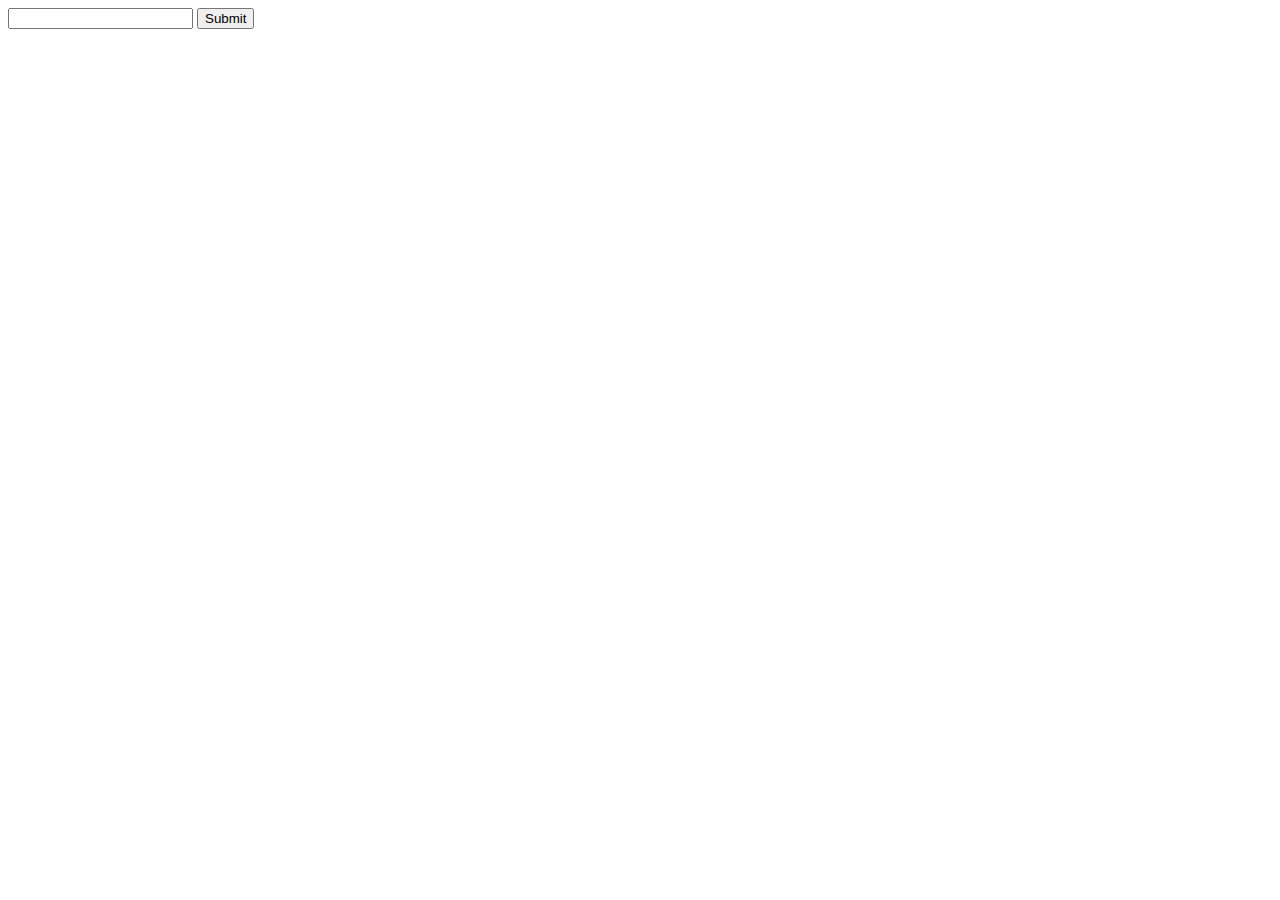
<file: TaobaoMVC/Scripts/index.html>
<!DOCTYPE html PUBLIC "-//W3C//DTD XHTML 1.0 Transitional//EN" "http://www.w3.org/TR/xhtml1/DTD/xhtml1-transitional.dtd">
<html xmlns="http://www.w3.org/1999/xhtml">
<head>
<meta http-equiv="Content-Type" content="text/html; charset=utf-8" />
<title>HTML4</title>
</head>

<body>
	<!--<form id="filePost" method="post" action="http://localhost:57445/Product/UploadPicture/" enctype="multipart/form-data">
	<!--<input type="text" name="Email">
	<input type="text" name="Password">
	<input type="text" name="Name">
	<input type="text" name="NickName">
	<input type="text" name="email">
	<input type="text" name="password">
	<input type="file" name="upfile">-->
	
	<!--<form id="filePost" method="post" action="http://localhost:57445/ProductCategory/Create/" enctype="multipart/form-data">
		
		<input type="text" name="Name">-->
	<!--<form id="filePost" method="post" action="http://localhost:57445/Product/Create/" enctype="multipart/form-data">
		
			<input type="text" name="ProductCategory_Id" value="1">
			<input type="text" name="Name" value="1">
			<input type="text" name="Picture" value="\Upload\fd59a605-0fdf-460f-9a6e-daf3c39c0038.jpg">
			<input type="text" name="Price" value="1">
			<input name="token" type="text" value="1">-->
	<!--<form id="filePost" method="post" action="http://localhost:57445/OrderHeader/Create/" enctype="multipart/form-data">
		<input type="text" name="Member" value="1">
		<input type="text" name="ContactName" value="1">
		<input type="text" name="ContactPhoneNo" value="15689888988">
		<input type="text" name="ContactAddress" value="1">
		<input type="text" name="Memo" value="1">
		<input type="text" name="json" value='[{"pid":3,"num":1},{"pid":4,"num":2}]'>
		<input name="token" type="text" value="1">-->
	<form id="filePost" method="post" action="http://localhost:57445/Home/Search" enctype="multipart/form-data">
		<input type="text" name="str">	
		<input type="submit" id="btn">
	</form>

<script type="text/javascript" src="jquery-1.8.2.min.js"></script>
<script type="text/javascript" src="jquery.form.js"></script>
<script type="text/javascript">

         $(document).ready(function() {

            var options = {

                target: '#outputdiv',   

                beforeSubmit: showRequest, 

                success:showResponse,
                error: showResponse,
                complete:showResponse

            };

            $('#filePost').submit(function() {

                $(this).ajaxSubmit(options);

                return false;

            });

        });

        function showRequest(formData, jqForm, options) {           

            alert('发送前'); 

            return true;

        } 

        function showResponse(responseText, statusText) {
        	console.log(responseText.responseText);
        	/*var str=responseText.responseText.replace("\"","").replace("\"","");
        	document.write("<img src="+"http://localhost:57445"+str+" />");*/

            alert('发送后');

        } 



/*$("#btn").click(function(){
	//var formData = $("form").serializeArray();
	var formData = new FormData(document.getElementsByTagName("form"));
	$.post("http://localhost:57445/Product/UploadPicture/",formData,function(data,status){
		console.log(data);
	});
});*/
</script>
</body>
</html>
</file>
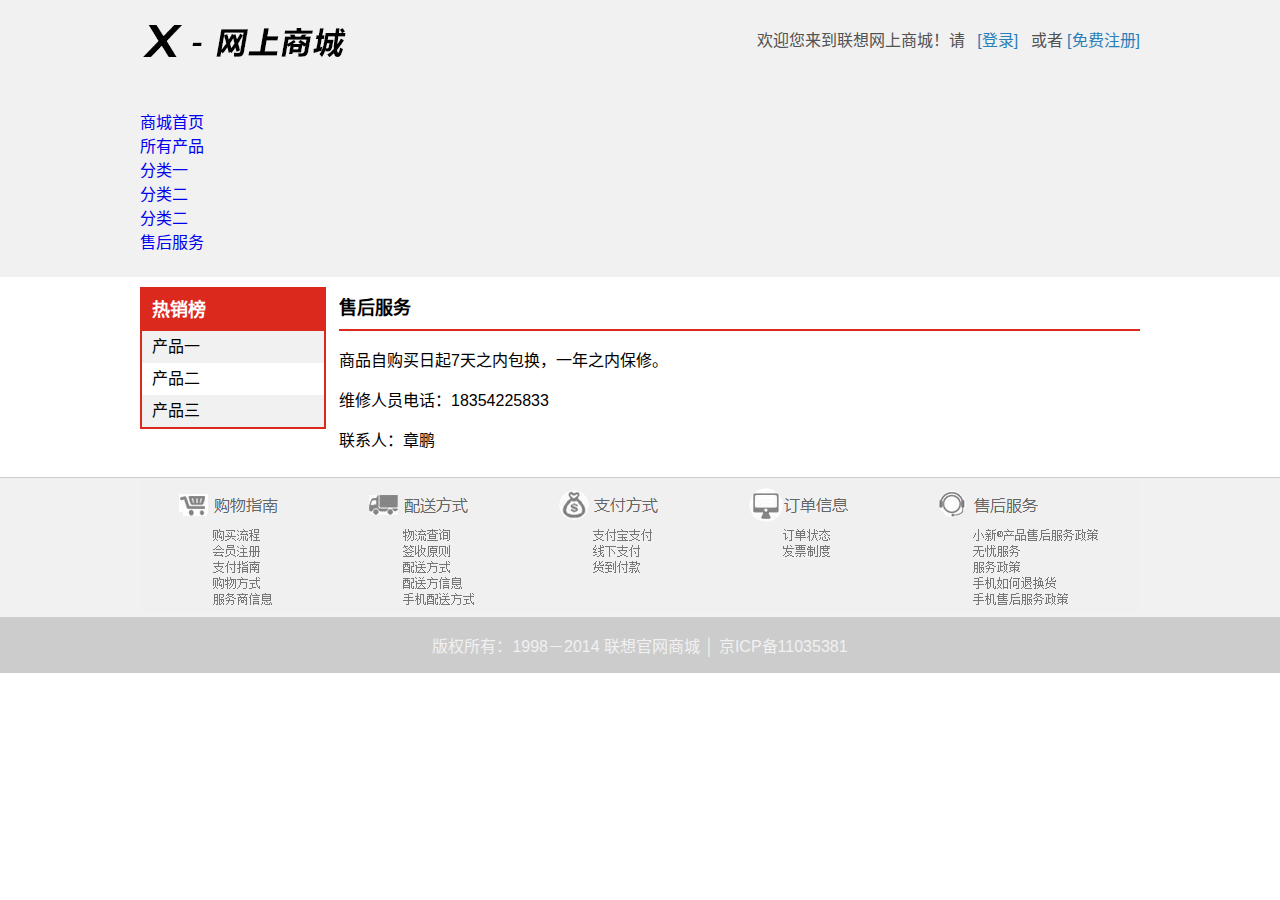
<file: asp.net-website/after-sales.html>
<!doctype html>
<html lang="zh-cn">
<head>
	<meta charset="utf-8">
	<meta http-equiv="X-UA-Compatible" content="IE=Edge">
	<title>联想网上商城</title>
	<link href="css/style.css" rel="stylesheet" />
    <!-- enable HTML5 elements in IE -->
    <!--[if lt IE 9]>
    <link rel="stylesheet" type="text/css" href="css/ie.css" />
    <script type="text/javascript" src="script/html5.js"></script>
    <![endif]-->
</head>

<body>
	<header>
		<div class="container">
			<div class="logo">
				<a href="#"><img src="images/logo.jpg" alt="联想网上商城" title="联想网上商城" /></a>
			</div>
			<div class="welcome">
				<p>欢迎您来到联想网上商城！请 <a href="#">[登录]</a> 或者 <a href="#">[免费注册]</a></p>
			</div>
			<div class="clear"></div>
		</div>
		<nav role="navigation">
			<div class="container">
				<ul class="first">
					<li><a href="#">商城首页</a></li>
					<li>
						<a href="#">所有产品</a>
						<ul class="second">
							<li>
								<a href="#">分类一</a>
							</li>
							<li>
								<a href="#">分类二</a>
							</li>
							<li>
								<a href="#">分类二</a>
							</li>
						</ul>
					</li>
					<li><a href="#">售后服务</a></li>
				</ul>
			</div>
		</nav>
	</header>
	<div class="container">
		<article class="main" role="main">
			<section class="detail">
				<h1>售后服务</h1>
				<p>商品自购买日起7天之内包换，一年之内保修。</p>
				<p>维修人员电话：18354225833</p>
				<p>联系人：章鹏</p>
			</section>
		</article>
		<aside>
			<!--section id="classify">
				<h1>所有分类</h1>
				<ul>
					<li><a href="javascript:;">分类一</a></li>
					<li><a href="javascript:;">分类二</a></li>
					<li><a href="javascript:;">分类三</a></li>
				</ul>
			</section-->
			<section id="hotsale">
				<h1>热销榜</h1>
				<ul>
					<li><a href="#">产品一</a></li>
					<li><a href="#">产品二</a></li>
					<li><a href="#">产品三</a></li>
				</ul>
			</section>
		</aside>
		<div class="clear"></div>
	</div>
	<footer>
		<div class="container">
			<img src="images/footer.png" />
		</div>
		<p>版权所有：1998－2014 联想官网商城 │ 京ICP备11035381</p>
	</footer>
<script type="text/javascript" src="script/jquery-1.11.1.min.js" ></script>
<script type="text/javascript" src="script/script.js"></script>
<script type="text/javascript">
</script>
</body>
</html>
</file>
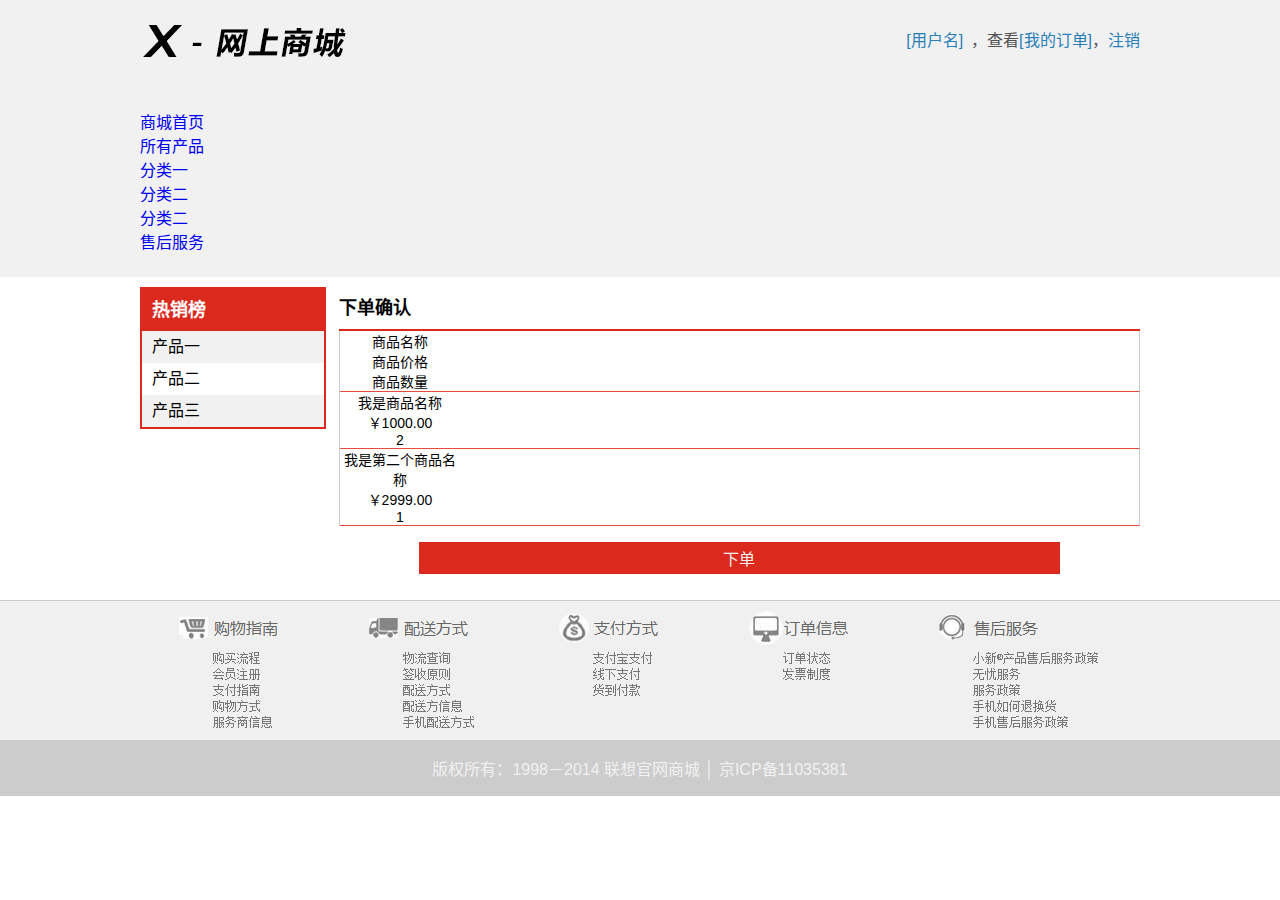
<file: asp.net-website/confirm.html>
<!doctype html>
<html lang="zh-cn">
<head>
	<meta charset="utf-8">
	<meta http-equiv="X-UA-Compatible" content="IE=Edge">
	<title>联想网上商城</title>
	<link href="css/style.css" rel="stylesheet" />
    <!-- enable HTML5 elements in IE -->
    <!--[if lt IE 9]>
    <link rel="stylesheet" type="text/css" href="css/ie.css" />
    <script type="text/javascript" src="script/html5.js"></script>
    <![endif]-->
</head>

<body>
	<header>
		<div class="container">
			<div class="logo">
				<a href="#"><img src="images/logo.jpg" alt="联想网上商城" title="联想网上商城" /></a>
			</div>
			<div class="welcome">
				<p><a href="#">[用户名]</a>，查看<a href="#">[我的订单]</a>，<a href="#">注销</a></p>
			</div>
			<div class="clear"></div>
		</div>
		<nav role="navigation">
			<div class="container">
				<ul class="first">
					<li><a href="#">商城首页</a></li>
					<li>
						<a href="#">所有产品</a>
						<ul class="second">
							<li>
								<a href="#">分类一</a>
							</li>
							<li>
								<a href="#">分类二</a>
							</li>
							<li>
								<a href="#">分类二</a>
							</li>
						</ul>
					</li>
					<li><a href="#">售后服务</a></li>
				</ul>
			</div>
		</nav>
	</header>
	<div class="container">
		<article class="main" role="main">
			<section class="detail">
				<h1>下单确认</h1>
				<ul class="order-list">
					<li>
						<div class="order-name"><span>商品名称</span></div>
						<div class="order-price"><span>商品价格</span></div>
						<div class="order-status"><span>商品数量</span></div>
					</li>
					<li>
						<div class="order-name"><span>我是商品名称</span></div>
						<div class="order-price"><span>￥1000.00</span></div>
						<div class="order-status"><span>2</span></div>
					</li>
					<li>
						<div class="order-name"><span>我是第二个商品名称</span></div>
						<div class="order-price"><span>￥2999.00</span></div>
						<div class="order-status"><span>1</span></div>
					</li>
				</ul>
				<form>
					<input class="submit" type="submit" value="下单" />
				</form>
			</section>
		</article>
		<aside>
			<section id="hotsale">
				<h1>热销榜</h1>
				<ul>
					<li><a href="#">产品一</a></li>
					<li><a href="#">产品二</a></li>
					<li><a href="#">产品三</a></li>
				</ul>
			</section>
		</aside>
		<div class="clear"></div>
	</div>
	<footer>
		<div class="container">
			<img src="images/footer.png" />
		</div>
		<p>版权所有：1998－2014 联想官网商城 │ 京ICP备11035381</p>
	</footer>
<script type="text/javascript" src="script/jquery-1.11.1.min.js" ></script>
<script type="text/javascript" src="script/script.js"></script>
<script type="text/javascript">
</script>
</body>
</html>
</file>
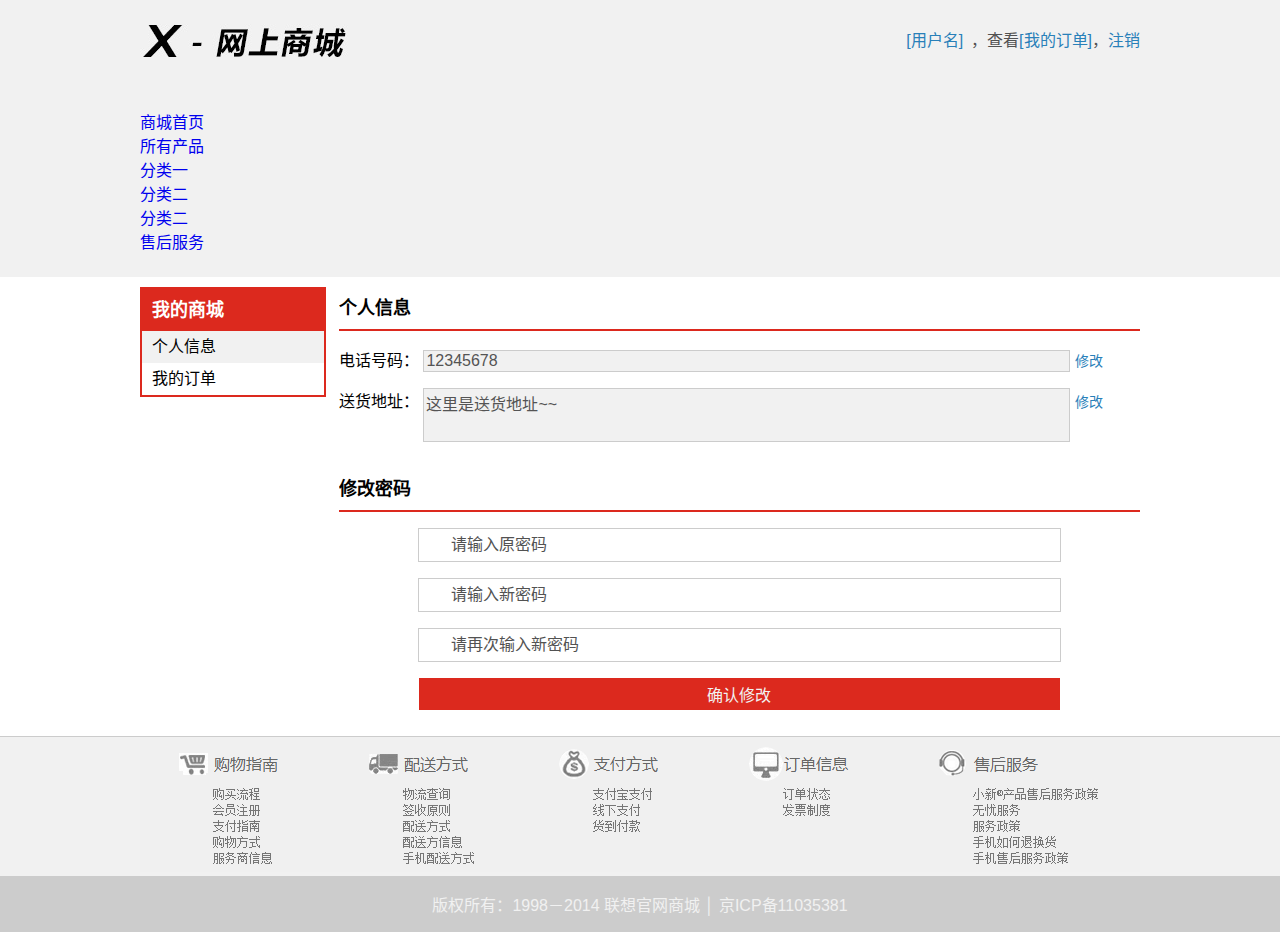
<file: asp.net-website/userModify.html>
<!doctype html>
<html lang="zh-cn">
<head>
	<meta charset="utf-8">
	<meta http-equiv="X-UA-Compatible" content="IE=Edge">
	<title>联想网上商城</title>
	<link href="css/style.css" rel="stylesheet" />
    <!-- enable HTML5 elements in IE -->
    <!--[if lt IE 9]>
    <link rel="stylesheet" type="text/css" href="css/ie.css" />
    <script type="text/javascript" src="script/html5.js"></script>
    <![endif]-->
</head>

<body>
	<header>
		<div class="container">
			<div class="logo">
				<a href="#"><img src="images/logo.jpg" alt="联想网上商城" title="联想网上商城" /></a>
			</div>
			<div class="welcome">
				<p><a href="#">[用户名]</a>，查看<a href="#">[我的订单]</a>，<a href="#">注销</a></p>
			</div>
			<div class="clear"></div>
		</div>
		<nav role="navigation">
			<div class="container">
				<ul class="first">
					<li><a href="#">商城首页</a></li>
					<li>
						<a href="#">所有产品</a>
						<ul class="second">
							<li>
								<a href="#">分类一</a>
							</li>
							<li>
								<a href="#">分类二</a>
							</li>
							<li>
								<a href="#">分类二</a>
							</li>
						</ul>
					</li>
					<li><a href="#">售后服务</a></li>
				</ul>
			</div>
		</nav>
	</header>
	<div class="container">
		<article class="main" role="main">
			<section class="detail">
				<h1>个人信息</h1>
				<div class="info">
					<span>电话号码：</span>
					<input type="text" value="12345678" disabled="disabled" />
					<a class="change-info" href="javascript:;">修改</a>
				</div>
				<div class="info">
					<span>送货地址：</span>
					<textarea disabled="disabled">这里是送货地址~~</textarea>
					<a class="change-info" href="javascript:;">修改</a>
				</div>
				<input type="submit" class="submit" value="确认修改" style="display: none;" />
			</section>
			<section class="detail">
				<h1>修改密码</h1>
				<form>
					<div class="input">
						<span>请输入原密码</span>
						<input type="password" />
					</div>
					<div class="input">
						<span>请输入新密码</span>
						<input type="password" />
					</div>
					<div class="input">
						<span>请再次输入新密码</span>
						<input type="password" />
					</div>
					<input type="submit" class="submit" value="确认修改" />
				</form>
			</section>
		</article>
		<aside>
			<section id="hotsale">
				<h1>我的商城</h1>
				<ul>
					<li><a href="#">个人信息</a></li>
					<li><a href="#">我的订单</a></li>
				</ul>
			</section>
		</aside>
		<div class="clear"></div>
	</div>
	<footer>
		<div class="container">
			<img src="images/footer.png" />
		</div>
		<p>版权所有：1998－2014 联想官网商城 │ 京ICP备11035381</p>
	</footer>
<script type="text/javascript" src="script/jquery-1.11.1.min.js" ></script>
<script type="text/javascript" src="script/script.js"></script>
<script type="text/javascript">
	$.regInput(".input");
	$.changeInfo(".change-info");
</script>
</body>
</html>
</file>
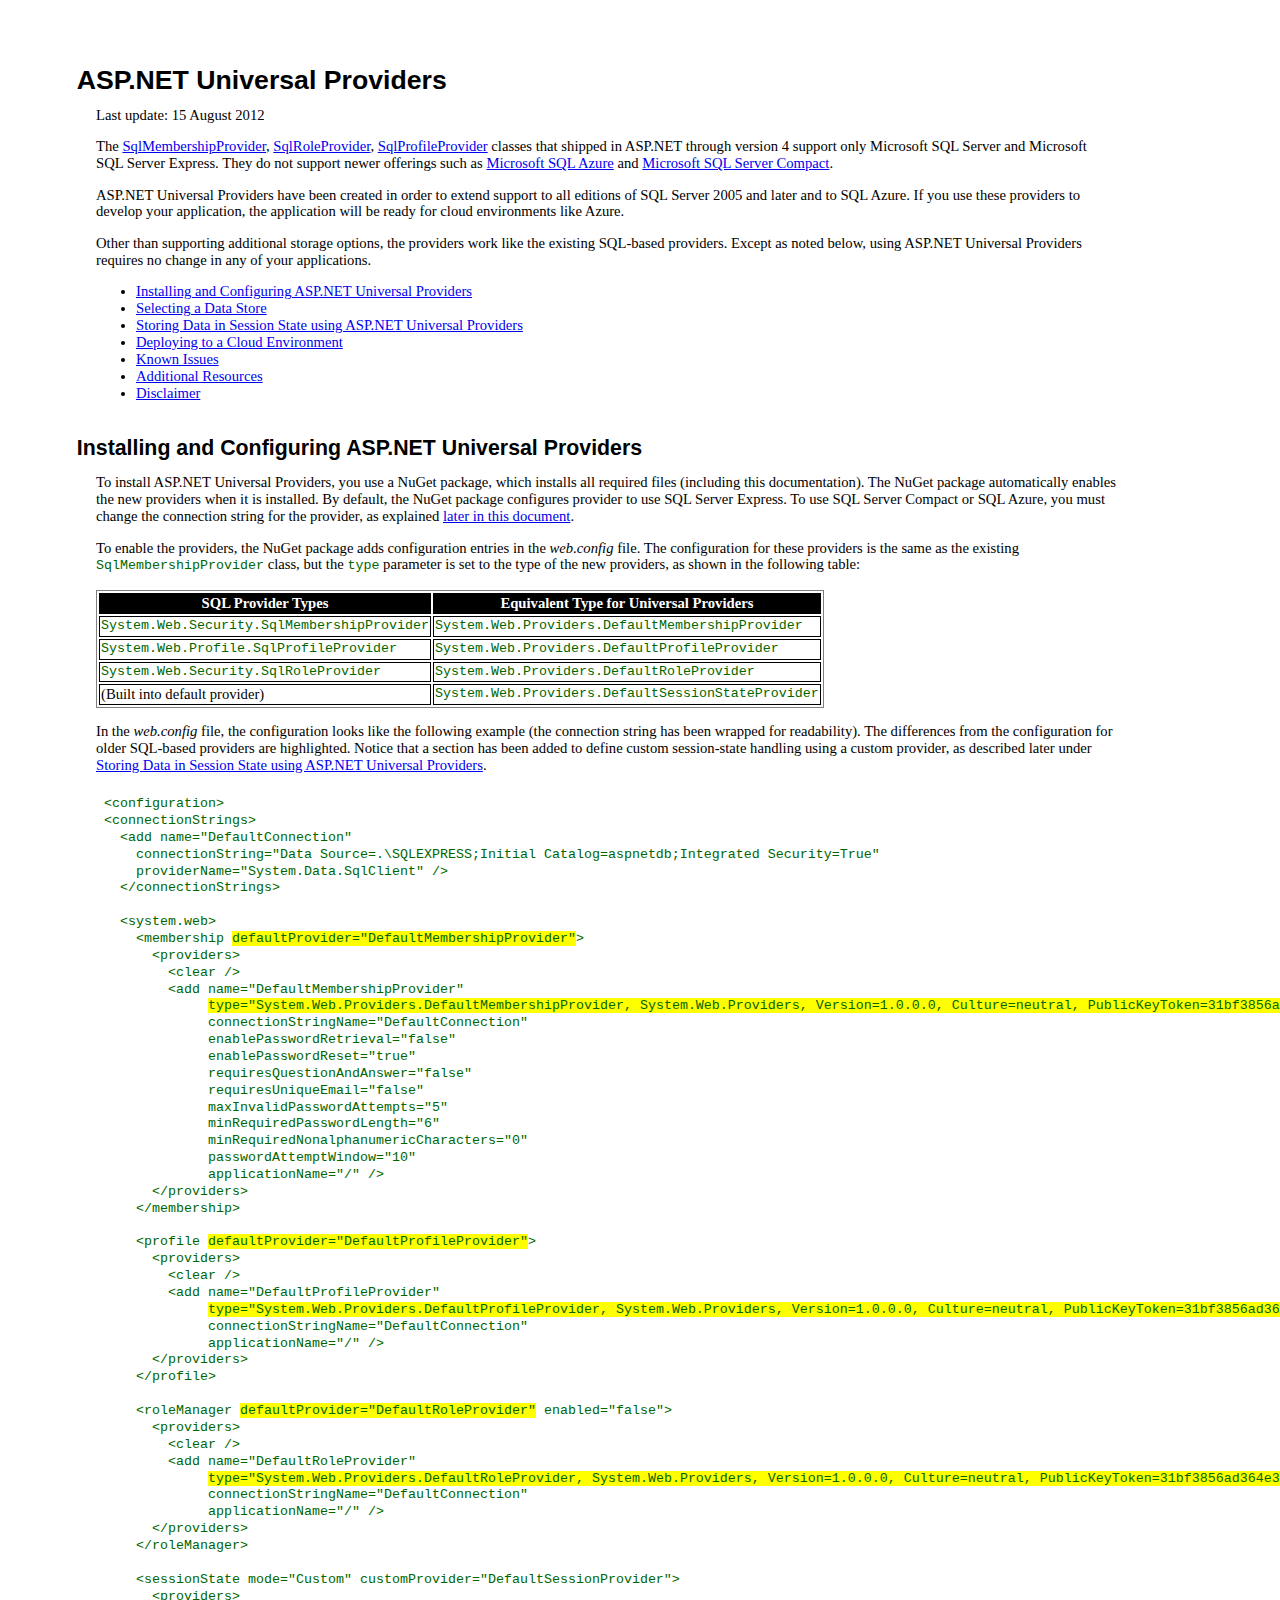
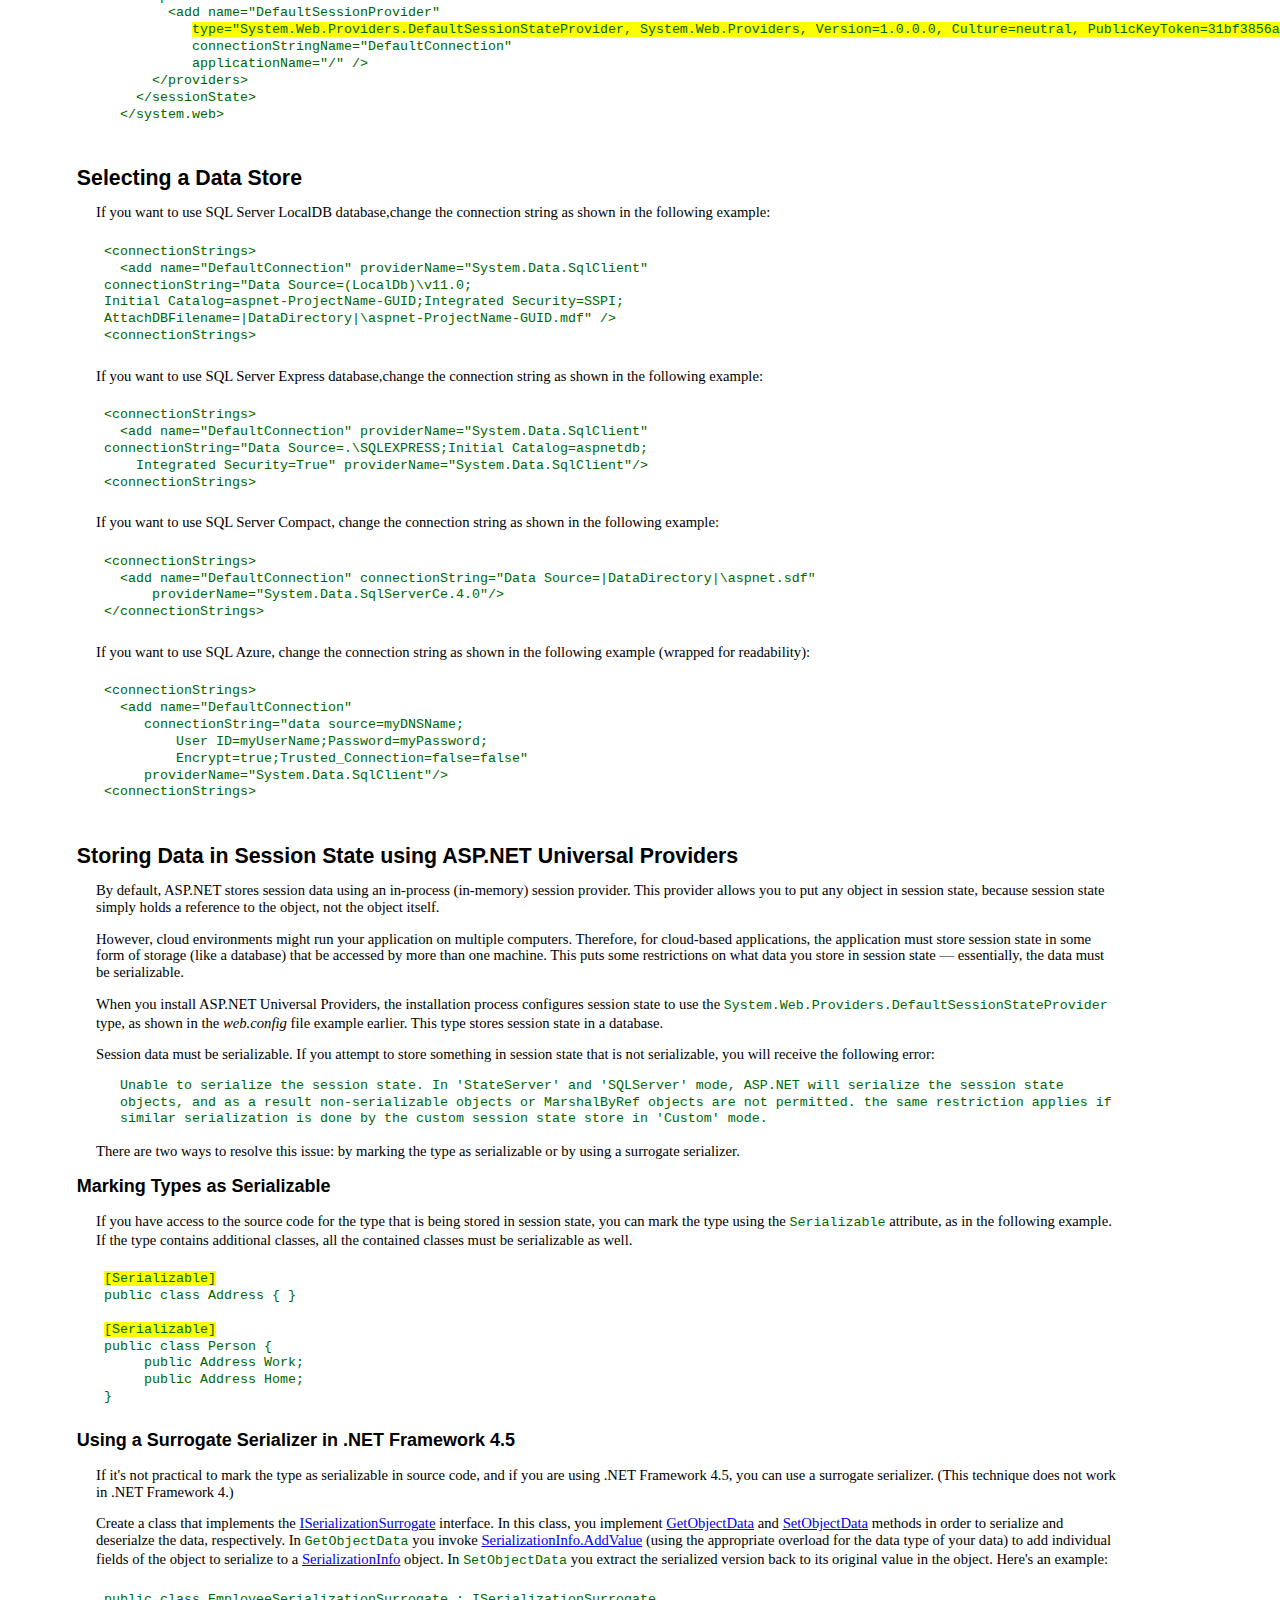
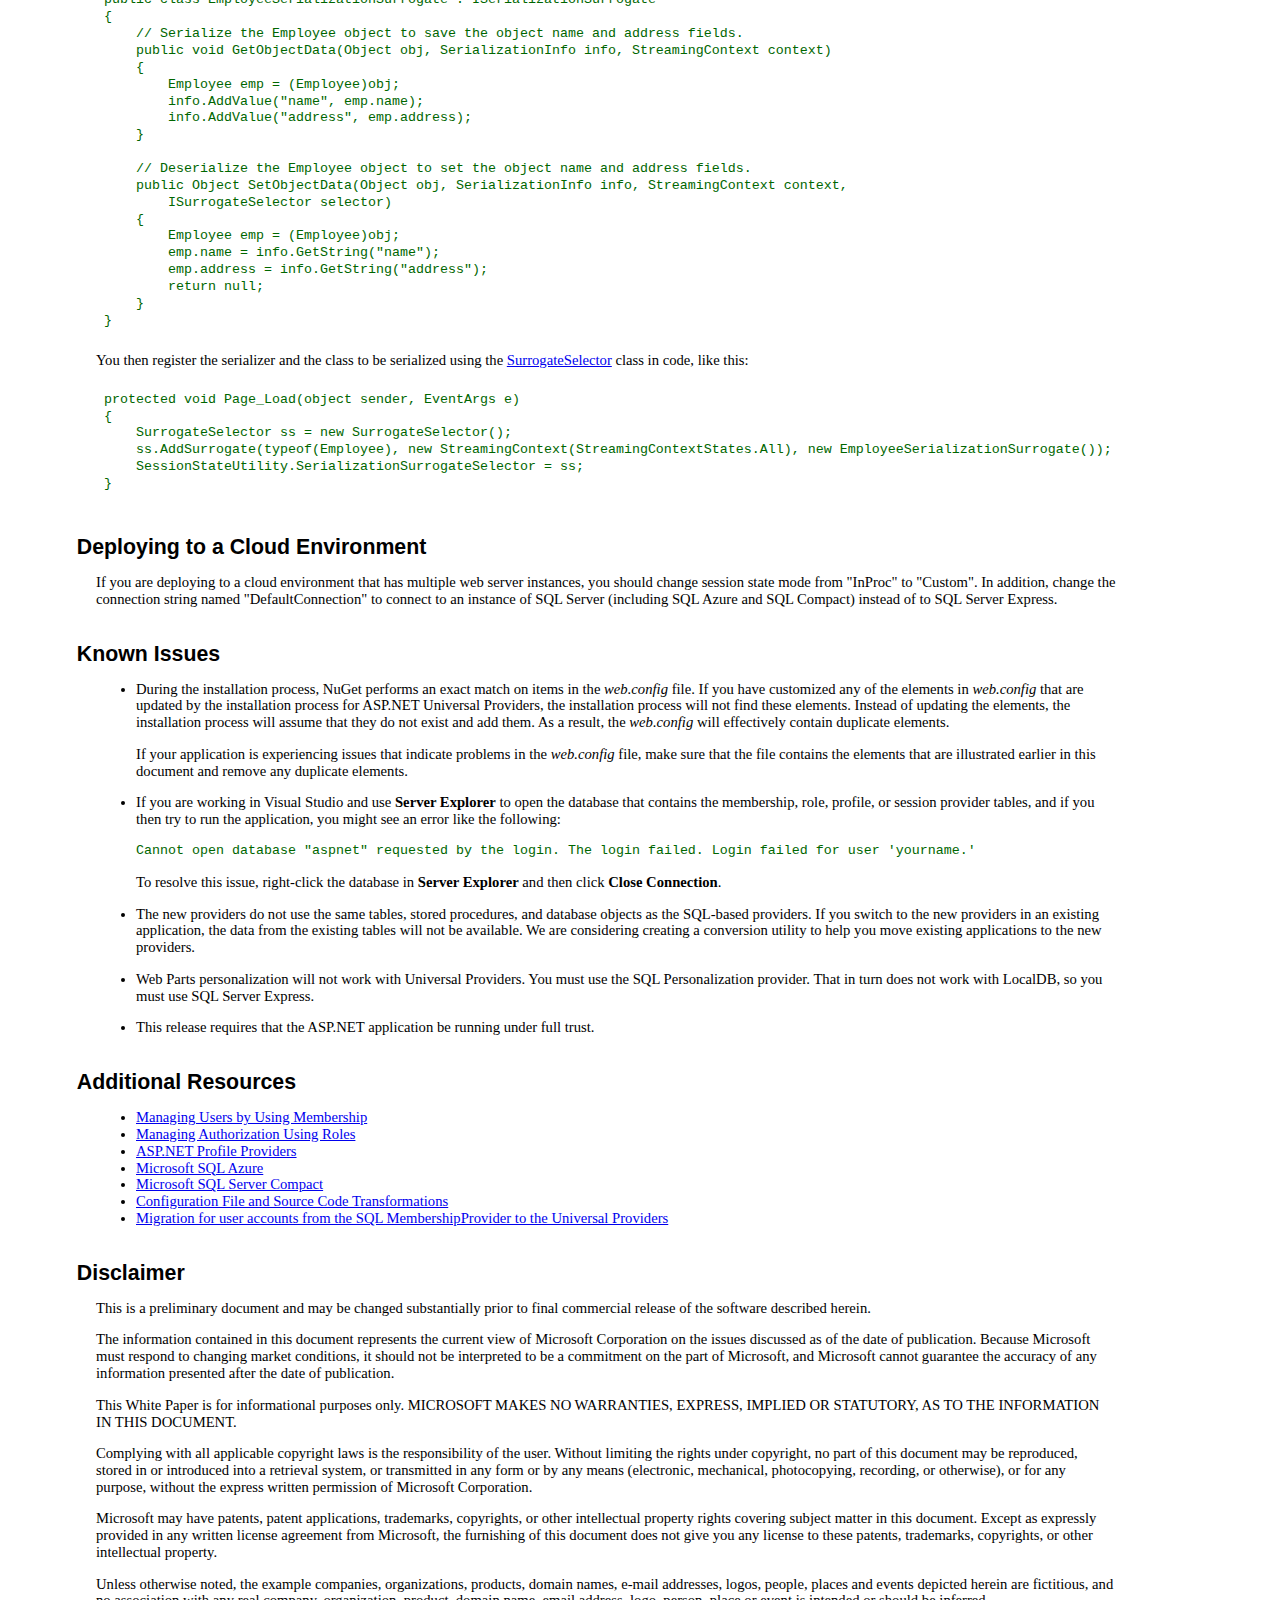
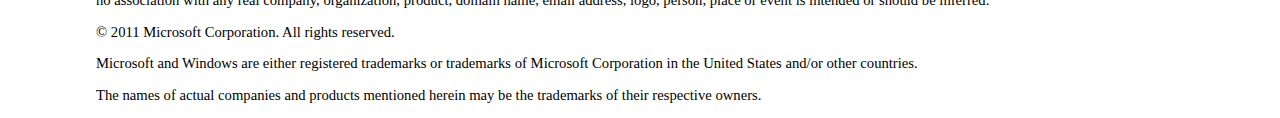
<file: packages/Microsoft.AspNet.Providers.Core.1.2/readme.html>
﻿<!DOCTYPE html PUBLIC "-//W3C//DTD XHTML 1.0 Transitional//EN" "http://www.w3.org/TR/xhtml1/DTD/xhtml1-transitional.dtd">
<html xmlns="http://www.w3.org/1999/xhtml">

<head>
<meta content="text/html; charset=utf-8" http-equiv="Content-Type" />
<title>ASP.NET Universal Providers Readme</title>


<style type="text/css">
body{
	margin-left:1in;
	margin-top:.75in;
	margin-right:1.7in;
	font-family:calibri;
	font-size:11pt;
	line-height:1.15em;
	background-color:white;
}

h1{
	margin-left:-.2in;
	font-family:Arial, Verdana, sans-serif;
	font-size:20pt;
}

h2{
	margin-left:-.2in;
	margin-top:1.8em;
	font-family:Arial, Verdana, sans-serif;
	font-size:16pt;
}

h3{
	margin-left:-.2in;
	font-family:Verdana, sans-serif;
	font-size:13.5pt;
}

table{
	border:thin gray groove;
}

thead{
	background-color:black;
	color:white;
	font-weight:bold;
	text-align:center;
}

td{
	border:1px solid black;
}

p.indent1{
	margin-left:.25in;
}


code{
	font-family:"Courier New";
	font-size:10pt;
	color:#006600;
}

pre{
	font-family:"Courier New";
	font-size:10pt;
	padding:8px;
	color:#006600;
}

span.highlight{
    background-color:Yellow;
	
}
</style>

</head>
<body>
<h1>ASP.NET Universal Providers</h1>

<p>Last update: 15 August 2012</p>


<p>The 
<a href="http://msdn.microsoft.com/en-us/library/system.web.security.sqlmembershipprovider.aspx">SqlMembershipProvider</a>, 
<a href="http://msdn.microsoft.com/en-us/library/system.web.security.sqlroleprovider.aspx">SqlRoleProvider</a>, 
<a href="http://msdn.microsoft.com/en-us/library/system.web.profile.sqlprofileprovider.aspx">SqlProfileProvider</a> classes that shipped in ASP.NET through version 4 support only Microsoft SQL Server and Microsoft SQL Server Express. They do not support newer offerings such as 
<a href="http://msdn.microsoft.com/en-us/library/ee336241.aspx">Microsoft SQL Azure</a> and 
<a href="http://www.microsoft.com/downloads/en/details.aspx?FamilyID=033cfb76-5382-44fb-bc7e-b3c8174832e2">Microsoft SQL Server Compact</a>. </p>
<p>ASP.NET Universal Providers have been created in order to extend support to all editions of SQL Server 2005 and later and to SQL Azure. If you use these providers to develop your application, the application will be ready for cloud environments like Azure.</p>
<p>Other than supporting additional storage options, the providers work like the existing SQL-based providers. Except as noted below, using ASP.NET Universal Providers requires no change in any of your applications.</p>
<ul>
	<li><a href="#Installing_and_Configuring_ASP.NET_Unive">Installing and 
	Configuring ASP.NET Universal Providers</a></li>
	<li><a href="#Selecting_a_Data_Store">Selecting a Data Store</a></li>
	<li><a href="#Storing_Data_in_Session_State_using_ASP">Storing Data in 
	Session State using ASP.NET Universal Providers</a></li>
	<li><a href="#Deploying_to_a_Cloud_Environment">Deploying to a Cloud 
	Environment</a></li>
	<li><a href="#Known_Issues">Known Issues</a></li>
	<li><a href="#Additional_Resources">Additional Resources</a></li>
	<li><a href="#Disclaimer">Disclaimer</a><br />
	</li>
</ul>

<h2><a name="Installing_and_Configuring_ASP.NET_Unive">Installing and Configuring ASP.NET Universal Providers</a></h2>



<p>To install ASP.NET Universal Providers, you use a NuGet package, which installs all required files (including this documentation). The NuGet package automatically enables the new providers when it is installed. By default, the NuGet package configures provider to use SQL Server Express. To use SQL Server Compact or SQL Azure, you must change the connection string for the provider, as explained 
<a href="#Selecting_a_Data_Store">later in this document</a>.</p>

<p>To enable the providers, the NuGet package adds configuration entries in the 
<em>web.config</em> file. The configuration for these providers is the same as the existing 
<code>SqlMembershipProvider</code> class, but the <code>type</code> parameter is set to the type of the new providers, as shown in the following table:</p>


<table>
	<thead>
		<td>SQL Provider Types</td>
		<td>Equivalent Type for Universal Providers</td>
	</thead>
	<tr>
		<td ><code>System.Web.Security.SqlMembershipProvider</code></td>
		<td ><code>System.Web.Providers.DefaultMembershipProvider</code></td>
	</tr>
	<tr>
		<td><code>System.Web.Profile.SqlProfileProvider</code></td>
		<td><code>System.Web.Providers.DefaultProfileProvider</code></td>
	</tr>
	<tr>
		<td><code>System.Web.Security.SqlRoleProvider</code></td>
		<td><code>System.Web.Providers.DefaultRoleProvider</code></td>
	</tr>
	<tr>
		<td>(Built into default provider)</td>
		<td><code>System.Web.Providers.DefaultSessionStateProvider</code></td>
	</tr>
</table>
<p>In the <em>web.config</em> file, the configuration looks like the following example (the connection string has been wrapped for readability). The differences from the configuration for older SQL-based providers are highlighted. Notice that a section has been added to define custom session-state handling using a custom provider, as described later under 
<a href="#Storing_Data_in_Session_State_using_ASP">Storing Data in Session State using ASP.NET Universal Providers</a>.</p>
<pre>&lt;configuration&gt;
&lt;connectionStrings&gt;
  &lt;add name="DefaultConnection"
    connectionString="Data Source=.\SQLEXPRESS;Initial Catalog=aspnetdb;Integrated Security=True"
    providerName="System.Data.SqlClient" /&gt;
  &lt;/connectionStrings&gt;

  &lt;system.web&gt;
    &lt;membership <span class="highlight">defaultProvider="DefaultMembershipProvider"</span>&gt;
      &lt;providers&gt;
        &lt;clear /&gt;
        &lt;add name="DefaultMembershipProvider"
             <span class="highlight">type="System.Web.Providers.DefaultMembershipProvider, System.Web.Providers, Version=1.0.0.0, Culture=neutral, PublicKeyToken=31bf3856ad364e35" 
</span>             connectionStringName="DefaultConnection"
             enablePasswordRetrieval="false"
             enablePasswordReset="true"
             requiresQuestionAndAnswer="false"
             requiresUniqueEmail="false"
             maxInvalidPasswordAttempts="5"
             minRequiredPasswordLength="6"
             minRequiredNonalphanumericCharacters="0"
             passwordAttemptWindow="10"
             applicationName="/" /&gt;
      &lt;/providers&gt;
    &lt;/membership&gt;

    &lt;profile <span class="highlight">defaultProvider="DefaultProfileProvider"</span>&gt;
      &lt;providers&gt;
        &lt;clear /&gt;
        &lt;add name="DefaultProfileProvider"
             <span class="highlight">type="System.Web.Providers.DefaultProfileProvider, System.Web.Providers, Version=1.0.0.0, Culture=neutral, PublicKeyToken=31bf3856ad364e35" 
</span>             connectionStringName="DefaultConnection"
             applicationName="/" /&gt;
      &lt;/providers&gt;
    &lt;/profile&gt;

    &lt;roleManager <span class="highlight">defaultProvider="DefaultRoleProvider"</span> enabled="false"&gt;
      &lt;providers&gt;
        &lt;clear /&gt;
        &lt;add name="DefaultRoleProvider"
             <span class="highlight">type="System.Web.Providers.DefaultRoleProvider, System.Web.Providers, Version=1.0.0.0, Culture=neutral, PublicKeyToken=31bf3856ad364e35"
</span>             connectionStringName="DefaultConnection"
             applicationName="/" /&gt;
      &lt;/providers&gt;
    &lt;/roleManager&gt;

    &lt;sessionState mode="Custom" customProvider="DefaultSessionProvider"&gt;
      &lt;providers&gt;
        &lt;add name="DefaultSessionProvider"
           <span class="highlight">type="System.Web.Providers.DefaultSessionStateProvider, System.Web.Providers, Version=1.0.0.0, Culture=neutral, PublicKeyToken=31bf3856ad364e35"
</span>           connectionStringName="DefaultConnection"
           applicationName="/" /&gt;
      &lt;/providers&gt;
    &lt;/sessionState&gt;
  &lt;/system.web&gt;&nbsp;</pre>

<h2><a name="Selecting_a_Data_Store">Selecting a Data Store</a></h2>
<p>If you want to use SQL Server LocalDB database,change the connection string as shown in the following example:</p>
<pre>
&lt;connectionStrings&gt;
  &lt;add name="DefaultConnection" providerName="System.Data.SqlClient" 
connectionString="Data Source=(LocalDb)\v11.0;
Initial Catalog=aspnet-ProjectName-GUID;Integrated Security=SSPI;
AttachDBFilename=|DataDirectory|\aspnet-ProjectName-GUID.mdf" /&gt;
&lt;connectionStrings&gt;
</pre>
<p>If you want to use SQL Server Express database,change the connection string as shown in the following example:</p>
<pre>
&lt;connectionStrings&gt;
  &lt;add name="DefaultConnection" providerName="System.Data.SqlClient" 
connectionString="Data Source=.\SQLEXPRESS;Initial Catalog=aspnetdb;
    Integrated Security=True" providerName="System.Data.SqlClient"/&gt;
&lt;connectionStrings&gt;
</pre>

<p>If you want to use SQL Server Compact, change the connection string as shown in the following example:</p>

<pre>&lt;connectionStrings&gt;
  &lt;add name="DefaultConnection" connectionString="Data Source=|DataDirectory|\aspnet.sdf" 
      providerName="System.Data.SqlServerCe.4.0"/&gt;
&lt;/connectionStrings&gt;</pre>
<p>If you want to use SQL Azure, change the connection string as shown in the 
following example (wrapped for readability):</p>
<pre>&lt;connectionStrings&gt;
  &lt;add name="DefaultConnection" 
     connectionString="data source=myDNSName;
         User ID=myUserName;Password=myPassword;
         Encrypt=true;Trusted_Connection=false=false"
     providerName="System.Data.SqlClient"/&gt;
&lt;connectionStrings&gt;</pre>

<h2><a name="Storing_Data_in_Session_State_using_ASP">Storing Data in Session State using ASP.NET Universal Providers</a></h2>

<p>By default, ASP.NET stores session data using an in-process (in-memory) session provider. This provider allows you to put any object in session state, because session state simply holds a reference to the object, not the object itself.</p>
<p>However, cloud environments might run your application on multiple computers. Therefore, for cloud-based applications, the application must store session state in some form of storage (like a database) that be accessed by more than one machine. This puts some restrictions on what data you store in session state — essentially, the data must be serializable. </p>
<p>When you install ASP.NET Universal Providers, the installation process configures session state to use the 
<code>System.Web.Providers.DefaultSessionStateProvider</code> type, as shown in the 
<em>web.config</em> file example earlier. This type stores session state in a database.</p> 
<p>Session data must be serializable. If you attempt to store something in session state that is not serializable, you will receive the following error: </p>

<p class="indent1"><code>Unable to serialize the session state. In 'StateServer' and 'SQLServer' mode, ASP.NET will serialize the session state objects, and as a result non-serializable objects or MarshalByRef objects are not permitted. the same restriction applies if similar serialization is done by the custom session state store in 'Custom' mode. </code></p>

<p>There are two ways to resolve this issue: by marking the type as serializable or by using a surrogate serializer.</p>

<h3>Marking Types as Serializable</h3>

<p>If you have access to the source code for the type that is being stored in session state, you can mark the type using the 
<code>Serializable</code> attribute, as in the following example. If the type contains additional classes, all the contained classes must be serializable as well.</p>
<pre><span class="highlight">[Serializable]</span>
public class Address { }

<span class="highlight">[Serializable]</span>
public class Person { 
     public Address Work;
     public Address Home; 
}</pre>

<h3>Using a Surrogate Serializer in .NET Framework 4.5</h3>

<p>If it's not practical to mark the type as serializable in source code, and if you are using .NET Framework 4.5, you can use a surrogate serializer. (This technique does not work in .NET Framework 4.)</p>
<p>Create a class that implements the 
<a href="http://msdn.microsoft.com/en-us/library/system.runtime.serialization.iserializationsurrogate.aspx">ISerializationSurrogate</a> interface.  In this class, you implement 
<a href="http://msdn.microsoft.com/en-us/library/system.runtime.serialization.iserializationsurrogate.getobjectdata.aspx">GetObjectData</a> and 
<a href="http://msdn.microsoft.com/en-us/library/system.runtime.serialization.iserializationsurrogate.setobjectdata.aspx">SetObjectData</a> methods in order to serialize and deserialze the data, respectively. In 
<code>GetObjectData</code> you invoke 
<a href="http://msdn.microsoft.com/en-us/library/system.runtime.serialization.serializationinfo.addvalue.aspx">SerializationInfo.AddValue</a> (using the appropriate overload for the data type of your data) to add individual fields of the object to serialize to a 
<a href="http://msdn.microsoft.com/en-us/library/system.runtime.serialization.serializationinfo.aspx">SerializationInfo</a> object. In 
<code>SetObjectData</code> you extract the serialized version back to its original value in the object. Here's an example:</p>










<pre>public class EmployeeSerializationSurrogate : ISerializationSurrogate
{
    // Serialize the Employee object to save the object name and address fields.
    public void GetObjectData(Object obj, SerializationInfo info, StreamingContext context)
    {
        Employee emp = (Employee)obj;
        info.AddValue("name", emp.name);
        info.AddValue("address", emp.address);
    }

    // Deserialize the Employee object to set the object name and address fields.
    public Object SetObjectData(Object obj, SerializationInfo info, StreamingContext context,
        ISurrogateSelector selector)
    {
        Employee emp = (Employee)obj;
        emp.name = info.GetString("name");
        emp.address = info.GetString("address");
        return null;
    }
}</pre>
<p>You then register the serializer and the class to be serialized using the 
<a href="http://msdn.microsoft.com/en-us/library/system.runtime.serialization.surrogateselector.aspx">SurrogateSelector</a> class in code, like this:</p>
<pre>protected void Page_Load(object sender, EventArgs e)
{
    SurrogateSelector ss = new SurrogateSelector();
    ss.AddSurrogate(typeof(Employee), new StreamingContext(StreamingContextStates.All), new EmployeeSerializationSurrogate());
    SessionStateUtility.SerializationSurrogateSelector = ss;
}</pre>
<h2><a name="Deploying_to_a_Cloud_Environment">Deploying to a Cloud Environment</a></h2>

<p>If you are deploying to a cloud environment that has multiple web server instances, you should change session state mode from "InProc" to "Custom".  In addition, change the connection string named "DefaultConnection" to connect to an instance of SQL Server (including SQL Azure and SQL  Compact) instead of to SQL Server Express.</p>

<h2><a name="Known_Issues">Known Issues</a></h2>

<ul>



<li>
<p>During the installation process, NuGet performs an exact match on items in the 
<em>web.config</em> file. If you have customized any of the elements in <em>web.config</em> that are updated by the installation process for ASP.NET Universal Providers, the installation process will not find these elements. Instead of updating the elements, the installation process will assume that they do not exist and add them. As a result, the 
<em>web.config</em> will effectively contain duplicate elements.</p>
<p>If your application is experiencing issues that indicate problems in the <em>web.config</em> file, make sure that the file contains the elements that are illustrated earlier in this document and remove any duplicate elements.</p>
</li>

<li>
<p>If you are working in Visual Studio and use <strong>Server Explorer</strong> to open the database that contains the membership, role, profile, or session provider tables, and if you then try to run the application, you might see an error like the following: </p>
<p><code>Cannot open database "aspnet" requested by the login. The login failed. Login failed for user 'yourname.'</code></p>
<p>To resolve this issue, right-click the database in <strong>Server Explorer</strong> and then click 
<strong>Close Connection</strong>. </p>
</li>


<li>
<p>The new providers do not use the same tables, stored procedures, and database objects as the SQL-based providers. If you switch to the new providers in an existing application, the data from the existing tables will not be available. We are considering creating a conversion utility to help you move existing applications to the new providers.</p>
</li>


<li>
<p>Web Parts personalization will not work with Universal Providers. You must use the SQL Personalization provider. That in turn does not work with LocalDB, so you must use SQL Server Express.</p>
</li>

<li>
<p>This release requires that the ASP.NET application be running under full trust.</p>
</li>

</ul>


<h2><a name="Additional_Resources">Additional Resources</a></h2>

<ul>
<li><a href="http://msdn.microsoft.com/en-us/library/tw292whz.aspx">Managing Users by Using Membership</a></li>
<li><a href="http://msdn.microsoft.com/en-us/library/9ab2fxh0.aspx">Managing Authorization Using Roles</a></li>
<li><a href="http://msdn.microsoft.com/en-us/library/014bec1k.aspx">ASP.NET Profile Providers</a></li>
<li><a href="http://msdn.microsoft.com/en-us/library/ee336241.aspx">Microsoft SQL Azure</a></li>
<li>
<a href="http://www.microsoft.com/downloads/en/details.aspx?FamilyID=033cfb76-5382-44fb-bc7e-b3c8174832e2">Microsoft SQL Server Compact</a></li>
<li>
<a href="http://docs.nuget.org/docs/creating-packages/configuration-file-and-source-code-transformations">Configuration File and Source Code Transformations</a></li>
<li><a href="http://go.microsoft.com/fwlink/?LinkId=261899">Migration for user accounts from the SQL MembershipProvider to the Universal Providers</a></li>
</ul>
<h2><a name="Disclaimer">Disclaimer</a></h2>


<p>This is a preliminary document and may be changed substantially prior to final commercial release of the software described herein.</p>
<p>The information contained in this document represents the current view of Microsoft Corporation on the issues discussed as of the date of publication. Because Microsoft must respond to changing market conditions, it should not be interpreted to be a commitment on the part of Microsoft, and Microsoft cannot guarantee the accuracy of any information presented after the date of publication.</p>
<p>This White Paper is for informational purposes only. MICROSOFT MAKES NO WARRANTIES, EXPRESS, IMPLIED OR STATUTORY, AS TO THE INFORMATION IN THIS DOCUMENT.
<p>Complying with all applicable copyright laws is the responsibility of the user. Without limiting the rights under copyright, no part of this document may be reproduced, stored in or introduced into a retrieval system, or transmitted in any form or by any means (electronic, mechanical, photocopying, recording, or otherwise), or for any purpose, without the express written permission of Microsoft Corporation.</p>
<p>Microsoft may have patents, patent applications, trademarks, copyrights, or other intellectual property rights covering subject matter in this document. Except as expressly provided in any written license agreement from Microsoft, the furnishing of this document does not give you any license to these patents, trademarks, copyrights, or other intellectual property.</p>
<p>Unless otherwise noted, the example companies, organizations, products, domain names, e-mail addresses, logos, people, places and events depicted herein are fictitious, and no association with any real company, organization, product, domain name, email address, logo, person, place or event is intended or should be inferred.</p>
<p>&copy; 2011 Microsoft Corporation. All rights reserved.</p>
<p>Microsoft and Windows are either registered trademarks or trademarks of Microsoft Corporation in the United States and/or other countries.</p>
<p>The names of actual companies and products mentioned herein may be the trademarks of their respective owners.</p>
</body>
</html>
</file>
<file: asp.net-website/css/ie.css>
@charset "utf-8";
/* CSS Document */
nav li,
.focus ul li,
.focus .btn span,
ul.order-list li div {
	*display: inline;
    *zoom: 1;
}
</file>
<file: asp.net-website/css/style.css>
@charset "utf-8";
/* CSS Document */
/*! normalize.css v1.1.3 改 | MIT License | git.io/normalize */

/* ==========================================================================
   HTML5 display definitions
   ========================================================================== */

/**
 * Correct `block` display not defined in IE 6/7/8/9 and Firefox 3.
 */

article,
aside,
details,
figcaption,
figure,
footer,
header,
hgroup,
main,
nav,
section,
summary {
    display: block;
}

/**
 * Correct `inline-block` display not defined in IE 6/7/8/9 and Firefox 3.
 */

audio,
canvas,
video {
    display: inline-block;
    *display: inline;
    *zoom: 1;
}

/**
 * Prevent modern browsers from displaying `audio` without controls.
 * Remove excess height in iOS 5 devices.
 */

audio:not([controls]) {
    display: none;
    height: 0;
}

/**
 * Address styling not present in IE 7/8/9, Firefox 3, and Safari 4.
 * Known issue: no IE 6 support.
 */

[hidden] {
    display: none;
}

/* ==========================================================================
   Base
   ========================================================================== */

/**
 * 1. Correct text resizing oddly in IE 6/7 when body `font-size` is set using
 *    `em` units.
 * 2. Prevent iOS text size adjust after orientation change, without disabling
 *    user zoom.
 */

html {
    font-size: 16px; /* 1 */
    -ms-text-size-adjust: 100%; /* 2 */
    -webkit-text-size-adjust: 100%; /* 2 */
}

/**
 * Address `font-family` inconsistency between `textarea` and other form
 * elements.
 */

html,
button,
input,
select,
textarea {
    font-family: sans-serif;
}

/**
 * Address margins handled incorrectly in IE 6/7.
 */

body {
    margin: 0;
}

/* ==========================================================================
   Links
   ========================================================================== */

/**
 * Remove the gray background color from active links in IE 10.
 */

a {
    background: transparent;
}

/**
 * Address `outline` inconsistency between Chrome and other browsers.
 */

a:focus {
    outline: thin dotted;
}

/**
 * Improve readability when focused and also mouse hovered in all browsers.
 */

a:active,
a:hover {
    outline: 0;
}

/* ==========================================================================
   Typography
   ========================================================================== */

/**
 * Address font sizes and margins set differently in IE 6/7.
 * Address font sizes within `section` and `article` in Firefox 4+, Safari 5,
 * and Chrome.
 */

h1 {
    font-size: 2em;
    margin: 0.67em 0;
}

h2 {
    font-size: 1.5em;
    margin: 0.83em 0;
}

h3 {
    font-size: 1.17em;
    margin: 1em 0;
}

h4 {
    font-size: 1em;
    margin: 1.33em 0;
}

h5 {
    font-size: 0.83em;
    margin: 1.67em 0;
}

h6 {
    font-size: 0.67em;
    margin: 2.33em 0;
}

/**
 * Address styling not present in IE 7/8/9, Safari 5, and Chrome.
 */

abbr[title] {
    border-bottom: 1px dotted;
}

/**
 * Address style set to `bolder` in Firefox 3+, Safari 4/5, and Chrome.
 */

b,
strong {
    font-weight: bold;
}

blockquote {
    margin: 1em 40px;
}

/**
 * Address styling not present in Safari 5 and Chrome.
 */

dfn {
    font-style: italic;
}

/**
 * Address differences between Firefox and other browsers.
 * Known issue: no IE 6/7 normalization.
 */

hr {
    -moz-box-sizing: content-box;
    box-sizing: content-box;
    height: 0;
}

/**
 * Address styling not present in IE 6/7/8/9.
 */

mark {
    background: #ff0;
    color: #000;
}

/**
 * Address margins set differently in IE 6/7.
 */

p,
pre {
    margin: 1em 0;
}

/**
 * Correct font family set oddly in IE 6, Safari 4/5, and Chrome.
 */

code,
kbd,
pre,
samp {
    font-family: monospace, serif;
    _font-family: 'courier new', monospace;
    font-size: 1em;
}

/**
 * Improve readability of pre-formatted text in all browsers.
 */

pre {
    white-space: pre;
    white-space: pre-wrap;
    word-wrap: break-word;
}

/**
 * Address CSS quotes not supported in IE 6/7.
 */

q {
    quotes: none;
}

/**
 * Address `quotes` property not supported in Safari 4.
 */

q:before,
q:after {
    content: '';
    content: none;
}

/**
 * Address inconsistent and variable font size in all browsers.
 */

small {
    font-size: 80%;
}

/**
 * Prevent `sub` and `sup` affecting `line-height` in all browsers.
 */

sub,
sup {
    font-size: 75%;
    line-height: 0;
    position: relative;
    vertical-align: baseline;
}

sup {
    top: -0.5em;
}

sub {
    bottom: -0.25em;
}

/* ==========================================================================
   Lists
   ========================================================================== */

/**
 * Address margins set differently in IE 6/7.
 */

dl,
menu,
ol,
ul {
    margin: 1em 0;
}

dd {
    margin: 0 0 0 40px;
}

/**
 * Address paddings set differently in IE 6/7.
 */

menu,
ol,
ul {
    padding: 0 0 0 40px;
}

/**
 * Correct list images handled incorrectly in IE 7.
 */

nav ul,
nav ol {
    list-style: none;
    list-style-image: none;
}

/* ==========================================================================
   Embedded content
   ========================================================================== */

/**
 * 1. Remove border when inside `a` element in IE 6/7/8/9 and Firefox 3.
 * 2. Improve image quality when scaled in IE 7.
 */

img {
    border: 0; /* 1 */
    -ms-interpolation-mode: bicubic; /* 2 */
}

/**
 * Correct overflow displayed oddly in IE 9.
 */

svg:not(:root) {
    overflow: hidden;
}

/* ==========================================================================
   Figures
   ========================================================================== */

/**
 * Address margin not present in IE 6/7/8/9, Safari 5, and Opera 11.
 */

figure {
    margin: 0;
}

/* ==========================================================================
   Forms
   ========================================================================== */

/**
 * Correct margin displayed oddly in IE 6/7.
 */

form {
    margin: 0;
}

/**
 * Define consistent border, margin, and padding.
 */

fieldset {
    border: 1px solid #c0c0c0;
    margin: 0 2px;
    padding: 0.35em 0.625em 0.75em;
}

/**
 * 1. Correct color not being inherited in IE 6/7/8/9.
 * 2. Correct text not wrapping in Firefox 3.
 * 3. Correct alignment displayed oddly in IE 6/7.
 */

legend {
    border: 0; /* 1 */
    padding: 0;
    white-space: normal; /* 2 */
    *margin-left: -7px; /* 3 */
}

/**
 * 1. Correct font size not being inherited in all browsers.
 * 2. Address margins set differently in IE 6/7, Firefox 3+, Safari 5,
 *    and Chrome.
 * 3. Improve appearance and consistency in all browsers.
 */

button,
input,
select,
textarea {
    font-size: 100%; /* 1 */
    margin: 0; /* 2 */
    vertical-align: baseline; /* 3 */
    *vertical-align: middle; /* 3 */
}

/**
 * Address Firefox 3+ setting `line-height` on `input` using `!important` in
 * the UA stylesheet.
 */

button,
input {
    line-height: normal;
}

/**
 * Address inconsistent `text-transform` inheritance for `button` and `select`.
 * All other form control elements do not inherit `text-transform` values.
 * Correct `button` style inheritance in Chrome, Safari 5+, and IE 6+.
 * Correct `select` style inheritance in Firefox 4+ and Opera.
 */

button,
select {
    text-transform: none;
}

/**
 * 1. Avoid the WebKit bug in Android 4.0.* where (2) destroys native `audio`
 *    and `video` controls.
 * 2. Correct inability to style clickable `input` types in iOS.
 * 3. Improve usability and consistency of cursor style between image-type
 *    `input` and others.
 * 4. Remove inner spacing in IE 7 without affecting normal text inputs.
 *    Known issue: inner spacing remains in IE 6.
 */

button,
html input[type="button"], /* 1 */
input[type="reset"],
input[type="submit"] {
    -webkit-appearance: button; /* 2 */
    cursor: pointer; /* 3 */
    *overflow: visible;  /* 4 */
}

/**
 * Re-set default cursor for disabled elements.
 */

button[disabled],
html input[disabled] {
    cursor: default;
}

/**
 * 1. Address box sizing set to content-box in IE 8/9.
 * 2. Remove excess padding in IE 8/9.
 * 3. Remove excess padding in IE 7.
 *    Known issue: excess padding remains in IE 6.
 */

input[type="checkbox"],
input[type="radio"] {
    box-sizing: border-box; /* 1 */
    padding: 0; /* 2 */
    *height: 13px; /* 3 */
    *width: 13px; /* 3 */
}

/**
 * 1. Address `appearance` set to `searchfield` in Safari 5 and Chrome.
 * 2. Address `box-sizing` set to `border-box` in Safari 5 and Chrome
 *    (include `-moz` to future-proof).
 */

input[type="search"] {
    -webkit-appearance: textfield; /* 1 */
    -moz-box-sizing: content-box;
    -webkit-box-sizing: content-box; /* 2 */
    box-sizing: content-box;
}

/**
 * Remove inner padding and search cancel button in Safari 5 and Chrome
 * on OS X.
 */

input[type="search"]::-webkit-search-cancel-button,
input[type="search"]::-webkit-search-decoration {
    -webkit-appearance: none;
}

/**
 * Remove inner padding and border in Firefox 3+.
 */

button::-moz-focus-inner,
input::-moz-focus-inner {
    border: 0;
    padding: 0;
}

/**
 * 1. Remove default vertical scrollbar in IE 6/7/8/9.
 * 2. Improve readability and alignment in all browsers.
 */

textarea {
    overflow: auto; /* 1 */
    vertical-align: top; /* 2 */
}

/* ==========================================================================
   Tables
   ========================================================================== */

/**
 * Remove most spacing between table cells.
 */

table {
    border-collapse: collapse;
    border-spacing: 0;
}

/* CSS Reset End */

.unl {
    text-decoration: underline;
}
.del {
    /* 删除线 */
    text-decoration: line-through;
}
.clear {
    /* 清除浮动 */
    clear:both !important;
}
.fixed {
    /* 固定元素位置 */
    position:fixed;
    z-index:1;
}

body {
	font-family: "Hiragino Sans GB","Hiragino Sans GB W3","Microsoft YaHei","微软雅黑",tahoma,arial,simsun,"宋体" !important;
}
a {
	text-decoration: none;
}
ul,li {
	margin: 0;
	padding: 0;
	list-style: none;
}
input[disabled],
textarea[disabled] {
	border: 1px solid #ccc;
	background: #f1f1f1;
}
.container {
	width: 1000px;
	margin: 0 auto;
}
header {
	margin-bottom: 10px;
	background: #f1f1f1;
}
header .container {
	padding: 24px 0;
	overflow: hidden;
}
.logo {
	float: left;
}
.logo a {
	display: block;
}
.welcome {
	float: right;
}
.welcome.manage {
	line-height: 4em;
	color: #fff;
}
.welcome p {
	margin: 0;
	height: 33px;
	line-height: 33px;
	color: #525252;
}
.welcome a {
	color: #2980b9;
}
.welcome.manage a {
	display: inline;
	width: auto;
	padding: 0;
}
.welcome a:first-child {
	margin: 0 .5em;
}
.nav {
	background: #dc291e;
}
.nav .container {
	padding: 0;
	overflow: hidden;
}
.nav h1 {
	float: left;
	font-size: 1.5em;
	color: #fff;
}
.nav li {
	position: relative;
	display: inline-block;
}
.nav a {
	display: block;
	width: 6em;
	padding: 1em 0;
	color: #F1F1F1;
	text-align: center;
}
.nav li:hover a,
.nav a:hover,
.nav a.active {
	color: #fff;
	background: #e74c3c;
}
.nav ul.first {
	float: left;
}
.nav ul.second {
	position: absolute;
	z-index: 1;
	display: none;
}
.nav li:hover ul.second {
	display: block;
}
.nav ul.second > li {
	border-top: 1px solid #dc291e;
}
.nav .search {
	float: right;
	padding: .7em 0;
}
.nav .search input {
	border: none;
	padding: .4em;
}
.nav .search a {
	display: inline;
	padding-left: .5em;
	padding-right: .5em;
}
.notice {
	position: relative;
	margin-bottom: 10px;
	/*padding-left: 10px;*/
	height: 40px;
	overflow: hidden;
	background: #f1f1f1;
	border: 1px solid #ccc;
}
.notice h1 {
	position: absolute;
	left: 10px;
	margin: 0;
	width: 85px;
	height: 40px;
	font-size: 1em;
	line-height: 40px;
}
.notice ul {
	position: absolute;
	left: 95px;
}
.notice ul li {
	height: 40px;
	line-height: 40px;
}
.main {
	float: right;
	width: 801px;
}
.main.manage {
	float: none;
	width: auto;
}
.detail,
.comment {
	margin-bottom: 10px;
	overflow: hidden;
}
.detail h1,
.comment h1 {
	margin: 0;
	height: 42px;
	line-height: 42px;
	font-size: 1.125em;
	border-bottom: 2px solid #dc291e;
}
.detail ul {
	float: left;
	border-left: 1px solid #ccc;
}
.detail ul li {
	float: left;
	width: 199px;
	border-right: 1px solid #ccc;
	border-bottom: 1px solid #ccc;
}
.detail a {
	display: block;
	height: 249px;
	color: #000;
	overflow: hidden;
}
.detail a:hover {
	height: 247px;
	border: 1px solid #dc291e;
}
.detail a img {
	width: 100%;
}
.detail a span {
	display: block;
	text-align: center;
}
.detail.manage {
	overflow: visible;
}
.detail.manage h1 a {
	display: inline;
	height: auto;
}
.manage h1 {
	position: relative;
}
.manage h1 a {
	font-size: 14px;
	color: #999;
	font-weight: normal;
}
.manage h1 a:hover {
	color: #333;
	border: none;
}
.manage h1 form {
	position: absolute;
	top: 44px;
	width: 99%;
	padding-left: 1%;
	background: #eee;
	z-index: 10;
}
ul.manage-list {
	float: none;
}
ul.manage-list li {
	position: relative;
	float: none;
	width: auto;
	font-size: 0;
}
ul.manage-list li span {
	display: inline-block;
	font-size: 16px;
	line-height: 2em;
	vertical-align: middle;
	text-align: center;
}
ul.manage-list li span img {
	display: block;
	width: 100%;
}
ul .list-img {
	width: 20%;
}
ul .list-price {
	width: 15%;
}
ul .list-name {
	width: 45%;
}
ul .list-control {
	width: 20%;
}
ul.manage-list a,
ul.order-list a {
	display: inline;
	padding: .5em;
	text-align: center;
}
ul.manage-list a:hover,
ul.order-list a:hover {
	border: none;
	color: #fff;
	background: #e74c3c;
}
ul.manage-list form,
ul.order-list form {
	position: absolute;
	width: 98%;
	left: 0;
	bottom: -3em;
	padding: 1%;
	background: #eee;
	z-index: 10;
}
.create-category,
.create-product {
	margin: 2em 0;
	border: 2px dashed #e74c3c;
	background: #eee;
}
.create-category:hover,
.create-product:hover {
	border: 2px solid #e74c3c;
}
.create-category form,
.create-product form {
	padding: 1em;
}
.create-category a,
.create-product a {
	display: block;
	padding: 1em;
	color: #333;
	text-align: center;
}
.create-category a:hover,
.create-product a:hover {
	color: #dc291e;
}
.price {
	color: #dc291e;
}
.configuration {
	/*font-size: .875em;*/
}

.detail-img {
	float: left;
	width: 60%;
	margin-top: 1em;
}
.detail-img img {
	width: 100%;
}
.detail-con {
	float: right;
	width: 38%;
	margin-top: 1em;
}
.detail-con p {
	display: block;
	margin: 0;
	padding: 1em .5em;
	
	border-bottom: 1px dashed #ccc;
	letter-spacing: 2px;
}
.comment-list li {
	position: relative;
	padding: .5em 0 .5em 1.5em;
	border-bottom: 1px dashed #ccc;
	overflow: hidden;
}
.comment-list li .list-index {
	position: absolute;
	top: .5em;
	left: 0;
}
.buy {
	padding: 1em;
}
.buy a {
	height: auto;
	padding: 1em;
	text-align: center;
	color: #f1f1f1;
	background: #dc291e;
}
.buy a:hover {
	height: auto;
	border: none;
	color: #fff;
	background: #e74c3c;
}
form.num {
	position: static !important;
	background: none !important;
}
form.num input {
	width: 80%;
}
aside {
	float: left;
	width: 186px;
}
aside section {
	width: 182px;
	margin-bottom: 10px;
	border: 2px solid #dc291e;
}
aside section.fixed {
	top: 1px;
}
aside h1 {
	margin: 0;
	padding-left: 10px;
	height: 42px;
	line-height: 42px;
	font-size: 1.125em;
	color: #fff;
	background: #dc291e;
}
aside ul {
	background: #fff;
}
aside ul li:nth-child(2n-1) {
	background: #f1f1f1;
}
aside ul a {
	display: block;
	padding-left: 10px;
	height: 2em;
	line-height: 2em;
	color: #000;
}
aside ul li a:hover,
aside ul li a.active {
	color: #dc291e;
}

.reg {
	width: 400px;
	margin: 5em auto;
}
.reg nav,
.reg nav ul {
	float: left;
	width: 100%;
	background: #f1f1f1;
}
.reg nav li {
	display: block;
	float: left;
	width: 50%;
}
.reg nav a {
	width: 100%;
	color: #525252;
}
.reg nav a:hover {
	color: #e74c3c;
	background: #f1f1f1;
}
.reg nav a.active,
.reg nav a.active:hover {
	color: #fff;
	background: #e74c3c;
}
.reg-con {
	display: none;
	clear: both;
	border: 2px solid #e74c3c;
}
.input {
	position: relative;
	width: 80%;
	height: 2em;
	margin: 1em auto;
	border: 1px solid #ccc;
}
.address {
	height: 6em;
}
.input span {
	position: absolute;
	left: 5%;
	line-height: 2em;
	color: #525252;
}
.input input,
.input textarea {
	position: absolute;
	display: block;
	width: 95%;
	height: 100%;
	max-width: 95%;
	max-height: 100%;
	resize: none;
	
	padding: 0;
	padding-left: 5%;
	line-height: 2em;
	background: none;
	border: none;
}
input.submit,
input.clean-cart {
	display: block;
	width: 80%;
	height: 2em;
	margin: 1em auto;
	padding: 0;
	color: #f1f1f1;
	border: none;
	background: #dc291e;
}
input.submit:hover {
	color: #fff;
	background: #e74c3c;
}
input.clean-cart {
	color: #666;
	background: #eee;
}
input.clean-cart:hover {
	color: #dc291e;
}
footer {
	background: #f1f1f1;
	border-top: 1px solid #ccc;
}
footer p {
	margin: 0;
	padding: 1em 0;
	color: #f1f1f1;
	text-align: center;
	background: #ccc;
}

/* 用户个人页 */
.info {
	margin: 1em 0;
}
.info input,
.info textarea {
	width: 80%;
	max-width: 80%;
	resize: none;
}
.info textarea {
	height: 3em;
}
.info a {
	display: inline;
	font-size: .875em;
	color: #2980B9;
}
.info a:hover {
	height: auto;
	border: none;
}

ul.order-list {
	float: none;
}
ul.order-list li {
	float: none;
	width: auto;
	border-bottom: 1px solid #e74c3c;
}
ul.order-list li > div {
	font-size: 0;
	text-align: center;
	vertical-align: middle;
}
ul.order-list li span {
	display: inline-block;
	font-size: 14px;
}
ul.order-list li img {
	width: 100%;
	vertical-align: middle;
}
ul.order-list li .title {
	background: #eee;
}
ul.order-list li .title span {
	display: inline-block;
	padding: .5em 0;
	text-align: left;
}
.order-product {
	position: relative;
	border-top: 1px dashed #ccc;
}
.order-name {
	width: 15%;
}
.order-no {
	width: 25%;
}
.order-address {
	width: 60%;
}
.order-memo {
	width: 60%;
}
.order-price {
	width: 15%;
}
.order-status {
	width: 15%;
}
ul.order-list form {
	top: 0;
	bottom: auto;
}
ul.order-list form input[type="text"] {
	width: 80%;
}
</file>
